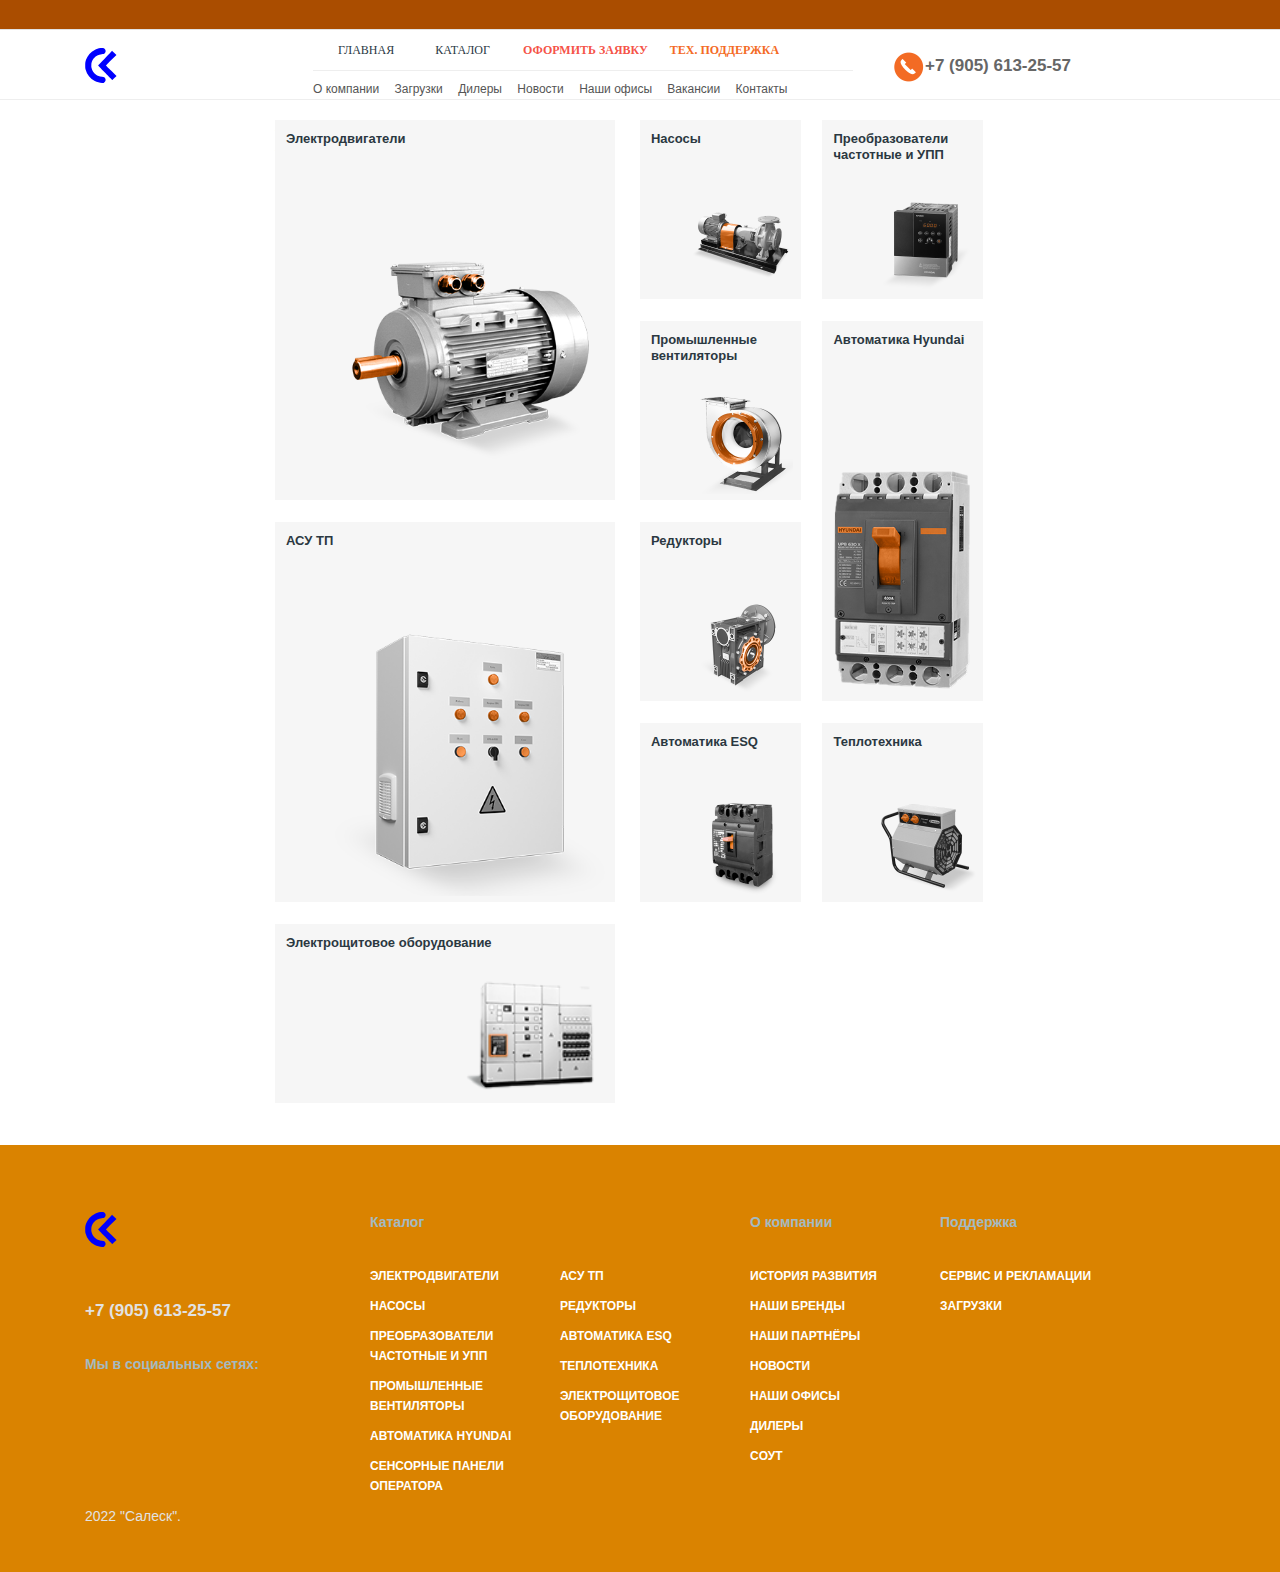
<file: index.html>
<!DOCTYPE HTML>
<html lang="en">

  <head>

    <link href="./files/super_style.css" rel="stylesheet" media="screen">
    <meta http-equiv="Content-Type" content="text/html; charset=UTF-8">


    <meta name="viewport" content="width=device-width, initial-scale=1">
    <meta http-equiv="X-UA-Compatible" content="IE=edge">
    <link rel="shortcut icon" href="https://msk.elcomspb.ru/favicon.ico" type="image/x-icon">
    <title>Каталог</title>
    <base href=".">
    <link href="https://msk.elcomspb.ru/catalogue/" rel="canonical">
    <meta name="facebook-domain-verification" content="m94mma11c1edsenq74d2ubyyzg84fd">
    <meta property="og:site_name" content="Элком Москва">


    <script>
      window.dataLayer = window.dataLayer || [];
      function gtag() { dataLayer.push(arguments); }
      gtag('js', new Date());

      gtag('config', 'UA-3451150-19');
    </script>

  </head>


  <span id="warning-container"><i data-reactroot=""></i></span>

  <div id="cookie_warning" style="display: none;">
    <p>
      Наш сайт использует файлы cookie и похожие технологии, чтобы гарантировать максимальное удобство пользователям,
      предоставляя персонализированную информацию, запоминая предпочтения в области маркетинга и продукции, а также
      помогая получить правильную информацию. <a href="https://msk.elcomspb.ru/about_cookie/">Подробнее...</a> </p>
    <button type="button" class="close" aria-label="Close">
      <span aria-hidden="true">×</span>
    </button>
  </div>

  <div class="modal fade" id="pulseModal" tabindex="-1" role="dialog">
    <div class="modal-dialog" role="document">
      <div class="modal-content">
        <div class="modal-header">
          <button type="button" class="pulse-notice-check close" data-dismiss="modal" aria-label="Close"><span
              aria-hidden="true">×</span></button>
          <h4 class="modal-title">Уведомление</h4>
        </div>
        <div class="modal-body">
          <span id="pulse-msg"></span>
        </div>
        <div class="modal-footer">
          <button type="button" class="pulse-notice-check btn btn-orange" data-dismiss="modal">Закрыть</button>
        </div>
      </div>
    </div>
  </div>

  <div class="modal fade" id="myModal" tabindex="-1" role="dialog">
    <div class="modal-dialog" role="document">
      <div class="modal-content">
        <div class="modal-header">
          <button type="button" class="close" data-dismiss="modal" aria-label="Close"><span
              aria-hidden="true">×</span></button>

        </div>
        <div class="modal-body">

        </div>
        <div class="modal-footer">
          <button type="button" class="btn btn-orange" data-dismiss="modal">Закрыть</button>
        </div>
      </div>
    </div>
  </div>


  <nav id="top">
    <div class="visible-xs mobile-block container ">
      <button class="return-button hidden" type="button">
        <span class="glyphicon glyphicon-arrow-up" aria-hidden="true"></span>
      </button>
      <div class="row">
        <div class="col-xs-8">
        </div>
        <div class="col-xs-2">
        </div>
        <div class="col-xs-2">
          <div class="navbar-header">
            <button type="button" id="button-mobile-menu" class="navbar-toggle collapsed" data-toggle="collapse"
              data-target="#mobile-menu" aria-expanded="false">
              <span class="sr-only">Toggle navigation</span>
              <span class="icon-bar"></span>
              <span class="icon-bar"></span>
              <span class="icon-bar"></span>
            </button>
          </div>
        </div>
      </div>
      <div class="collapse navbar-collapse" id="mobile-menu">
        <ul class="nav navbar-nav">
          <li class="active"><a href="https://msk.elcomspb.ru/">Главная</a></li>
          <li><a href="https://msk.elcomspb.ru/catalogue/">Каталог</a></li>
          <li><a href="https://msk.elcomspb.ru/cart/">Оформить заявку</a></li>
          <li><a href="https://msk.elcomspb.ru/company/press_centre/news/">Новости</a></li>
          <li><a href="https://msk.elcomspb.ru/company/">О компании</a></li>
          <li><a href="https://msk.elcomspb.ru/vacancy/">Вакансии</a></li>
          <li><a href="https://msk.elcomspb.ru/contacts/dealers/">Дилеры</a></li>
          <li><a href="https://msk.elcomspb.ru/contacts/">Наши офисы</a></li>
          <li><a href="https://msk.elcomspb.ru/downloads/">Загрузки</a></li>
          <li role="separator" class="divider"><a href="https://msk.elcomspb.ru/contacts/moskva/">Контакты</a></li>
        </ul>
      </div>
      <div class="mobile-send-request row">
        <div class="col-xs-12 text-center">
          <a href="https://msk.elcomspb.ru/cart/"><span class="paperclip-img"></span>Оставить заявку</a>
        </div>
      </div>
      <div class="mobile-tech-support row">
        <div class="col-xs-12 text-center">
          <a href="https://msk.elcomspb.ru/help/support/"><i class="fa fa-wrench" aria-hidden="true"></i>Тех.
            поддержка</a>
        </div>
      </div>
      <div class="cities">

        <ul class="city hidden">

          <li><a class="site_base" href="https://www.elcomspb.ru/">Санкт-Петербург</a></li>

          <li><a href="https://msk.elcomspb.ru/">Москва</a></li>

          <li><a href="https://kz.elcomspb.ru/">Алматы</a></li>

          <li><a href="https://brn.elcomspb.ru/">Барнаул</a></li>

          <li><a href="https://vrn.elcomspb.ru/">Воронеж</a></li>

          <li><a href="https://ekb.elcomspb.ru/">Екатеринбург</a></li>

          <li><a href="https://iz.elcomspb.ru/">Ижевск</a></li>

          <li><a href="https://kzn.elcomspb.ru/">Казань</a></li>

          <li><a href="https://krg.elcomspb.ru/">Караганда</a></li>

          <li><a href="https://kg.elcomspb.ru/">Киргизия</a></li>

          <li><a href="https://krd.elcomspb.ru/">Краснодар</a></li>

          <li><a href="https://krn.elcomspb.ru/">Красноярск</a></li>

          <li><a href="https://nn.elcomspb.ru/">Нижний Новгород</a></li>

          <li><a href="https://nsk.elcomspb.ru/">Новосибирск</a></li>

          <li><a href="https://omsk.elcomspb.ru/">Омск</a></li>

          <li><a href="https://prm.elcomspb.ru/">Пермь</a></li>

          <li><a href="https://rnd.elcomspb.ru/">Ростов-на-Дону</a></li>

          <li><a href="https://smr.elcomspb.ru/">Самара</a></li>

          <li><a href="https://sar.elcomspb.ru/">Саратов</a></li>

          <li><a href="https://sta.elcomspb.ru/">Ставрополь</a></li>

          <li><a href="https://ufa.elcomspb.ru/">Уфа</a></li>

          <li><a href="https://chlb.elcomspb.ru/">Челябинск</a></li>

        </ul>
      </div>

      <div class="row">
        <div class="col-xs-12 header-phone">
          <a class="link_phone" href="tel:+7(905)613-25-57">
            <img alt="текст" src="./files/phone.png">
          </a>
          <span><a class="link_phone" href="tel:+7(905)613-25-57">+7 (905) 613-25-57</a></span>

        </div>
        <div class="col-xs-12 mobile-email">

        </div>
      </div>
    </div>

    <div class="container hidden-xs">

      <div class="cities">
        <div class="city-active">
          <div class="hidden-xs">


          </div>
          <div class="visible-xs">
            <div>
              <div class="row">
                <div class="col-xs-11">Ваш город: <span>Москва</span></div>
                <div class="col-xs-1"><i class="fa fa-caret-down" aria-hidden="true"></i></div>
              </div>
            </div>
          </div>
        </div>
        <ul class="city hidden">

          <li><a class="site_base" href="https://www.elcomspb.ru/">Санкт-Петербург</a></li>

          <li><a href="https://msk.elcomspb.ru/">Москва</a></li>

          <li><a href="https://kz.elcomspb.ru/">Алматы</a></li>

          <li><a href="https://brn.elcomspb.ru/">Барнаул</a></li>

          <li><a href="https://vrn.elcomspb.ru/">Воронеж</a></li>

          <li><a href="https://ekb.elcomspb.ru/">Екатеринбург</a></li>

          <li><a href="https://iz.elcomspb.ru/">Ижевск</a></li>

          <li><a href="https://kzn.elcomspb.ru/">Казань</a></li>

          <li><a href="https://krg.elcomspb.ru/">Караганда</a></li>

          <li><a href="https://kg.elcomspb.ru/">Киргизия</a></li>

          <li><a href="https://krd.elcomspb.ru/">Краснодар</a></li>

          <li><a href="https://krn.elcomspb.ru/">Красноярск</a></li>

          <li><a href="https://nn.elcomspb.ru/">Нижний Новгород</a></li>

          <li><a href="https://nsk.elcomspb.ru/">Новосибирск</a></li>

          <li><a href="https://omsk.elcomspb.ru/">Омск</a></li>

          <li><a href="https://prm.elcomspb.ru/">Пермь</a></li>

          <li><a href="https://rnd.elcomspb.ru/">Ростов-на-Дону</a></li>

          <li><a href="https://smr.elcomspb.ru/">Самара</a></li>

          <li><a href="https://sar.elcomspb.ru/">Саратов</a></li>

          <li><a href="https://sta.elcomspb.ru/">Ставрополь</a></li>

          <li><a href="https://ufa.elcomspb.ru/">Уфа</a></li>

          <li><a href="https://chlb.elcomspb.ru/">Челябинск</a></li>

        </ul>
      </div>

      <div id="top-links" class="nav pull-right">
        <ul class="list-inline">

          <li></li>
        </ul>
      </div>
    </div>
  </nav>
  <header>
    <div class="container hidden-xs">
      <div class="row header-row">
        <div class="col-sm-3 col-md-3">
          <div id="logo">
            <a href="https://msk.elcomspb.ru/">
              <img src="./files/ck.svg" width="35" title="СК" alt="Москва" class="img-responsive">
            </a>
          </div>
          <div class="header-phone visible-sm">
            <img alt="текст" src="./files/phone.png">
            <span>+7 (905) 613-25-57</span>

          </div>
        </div>
        <div class="col-sm-9 col-md-5">

          <div class="main-menu">
            <a class="main-item" href="https://msk.elcomspb.ru/">Главная</a>
            <a class="catalog-item" href="https://msk.elcomspb.ru/catalogue/">Каталог</a>
            <a class="request-item" href="https://msk.elcomspb.ru/cart/">Оформить заявку</a>
            <a class="support-item" href="https://msk.elcomspb.ru/help/support/">
              <i class="fa fa-wrench" aria-hidden="true"></i>
              Тех. поддержка
            </a>
          </div>
          <div class="option-menu">
            <a href="https://msk.elcomspb.ru/company/">О компании</a>
            <a href="https://msk.elcomspb.ru/downloads/">Загрузки</a>
            <a href="https://msk.elcomspb.ru/contacts/dealers/">Дилеры</a>
            <a href="https://msk.elcomspb.ru/company/press_centre/news/">Новости</a>
            <a href="https://msk.elcomspb.ru/contacts/">Наши офисы</a>
            <a href="https://msk.elcomspb.ru/vacancy/">Вакансии</a>
            <a href="https://msk.elcomspb.ru/contacts/moskva/">Контакты</a>
          </div>

        </div>
        <!-- Если 2 номера, как у Алматы, то раскоментить класс, для того, чтобы в блок поместились 2 номера -->
        <div class="col-md-3  header-phone hidden-sm">
          <img alt="текст" src="./files/phone.png">+7 (905) 613-25-57
        </div>
        <div class="col-md-3 input-block-search hidden-sm">
          <input type="text" id="search" name="search" value="" placeholder="Поиск товара по каталогу">
        </div>
        <div class="col-md-1 hidden-sm">

        </div>
        <div class="cart-lg-container">
          <div class="col-md-1 hidden-sm hidden-xs">

          </div>
        </div>
      </div>
      <div class="row visible-sm search-bin-sm-block">
        <div class="col-sm-4 col-sm-offset-5">
          <div class="input-block-search">
            <input type="text" id="search-sm" name="search" value="" placeholder="Поиск товара по каталогу">
            <button class="search-btn">Найти</button>
          </div>
        </div>
        <div class="col-sm-2">

        </div>

      </div>
    </div>
  </header>

  <div class="container">
    <div class="row">

      <div class="col-md-8" id="main-cat">
        <div class="main-catalog">
          <div class="desktop" style="position: relative; height: 1005px;"> -->
            <div id="grid-item1" data-grid_item="grid-item"></div> --> -->
            <div id="grid-sizer1" class="grid-sizer4"></div>
            <div id="gutter-sizer1" class="gutter-sizer4"></div>

            <a href="https://msk.elcomspb.ru/catalogue/elec/"
              class="item category-preview grid-item grid-item-4-height2 grid-item-4-width2"
              style="position: absolute; left: 0%; top: 0px;">
              <span>Электродвигатели</span>
              <img src="./files/cat_engine.png" class="img-responsive" alt="" style="display: inline;">
            </a>

            <a href="https://msk.elcomspb.ru/catalogue/industrial-pumps/"
              class="item category-preview grid-item grid-item-4-height1 grid-item-4-width1"
              style="position: absolute; left: 49.9958%; top: 0px;">
              <span>Насосы</span>
              <img src="./files/pumps.png" class="img-responsive" alt="" style="display: inline;">
            </a>

            <a href="https://msk.elcomspb.ru/catalogue/invertors/"
              class="item category-preview grid-item grid-item-4-height1 grid-item-4-width1"
              style="position: absolute; left: 74.9937%; top: 0px;">
              <span>Преобразователи частотные и УПП</span>
              <img src="./files/invertor.png" class="img-responsive" alt="" style="display: inline;">
            </a>

            <a href="https://msk.elcomspb.ru/catalogue/ventilators/"
              class="item category-preview grid-item grid-item-4-height1 grid-item-4-width1"
              style="position: absolute; left: 49.9958%; top: 201px;">
              <span>Промышленные вентиляторы</span>
              <img src="./files/vent.png" class="img-responsive" alt="" style="display: inline;">
            </a>

            <a href="https://msk.elcomspb.ru/catalogue/hyundai/"
              class="item category-preview grid-item grid-item-4-height2 grid-item-4-width1"
              style="position: absolute; left: 74.9937%; top: 201px;">
              <span>Автоматика Hyundai</span>
              <img src="./files/automate.png" class="img-responsive" alt="" style="display: inline;">
            </a>

            <a href="https://msk.elcomspb.ru/catalogue/asutp/"
              class="item category-preview grid-item grid-item-4-height2 grid-item-4-width2"
              style="position: absolute; left: 0%; top: 402px;">
              <span>АСУ ТП</span>
              <img src="./files/asutp.png" class="img-responsive" alt="" style="display: inline;">
            </a>

            <a href="https://msk.elcomspb.ru/catalogue/gearbox/"
              class="item category-preview grid-item grid-item-4-height1 grid-item-4-width1"
              style="position: absolute; left: 49.9958%; top: 402px;">
              <span>Редукторы</span>
              <img src="./files/reductor.png" class="img-responsive" alt="" style="display: inline;">
            </a>

            <a href="https://msk.elcomspb.ru/catalogue/automate_esq/"
              class="item category-preview grid-item grid-item-4-height1 grid-item-4-width1"
              style="position: absolute; left: 49.9958%; top: 603px;">
              <span>Автоматика ESQ</span>
              <img src="./files/250.png" class="img-responsive" alt="" style="display: inline;">
            </a>

            <a href="https://msk.elcomspb.ru/catalogue/thermotechnics/"
              class="item category-preview grid-item grid-item-4-height1 grid-item-4-width1"
              style="position: absolute; left: 74.9937%; top: 603px;">
              <span>Теплотехника</span>
              <img src="./files/teplo.png" class="img-responsive" alt="" style="display: inline;">
            </a>

            <a href="https://msk.elcomspb.ru/catalogue/schild/"
              class="item category-preview grid-item grid-item-4-height1 grid-item-4-width2"
              style="position: absolute; left: 0%; top: 804px;">
              <span>Электрощитовое оборудование</span>
              <img src="./files/vru.png" class="img-responsive" alt="" style="display: inline;">
            </a>
          </div>
          <div class="tablet hidden">
            <div id="grid-item2" data-grid_item="grid-item"></div>
            <div id="grid-sizer2" class="grid-sizer4"></div>
            <div id="gutter-sizer2" class="gutter-sizer4"></div>

            <a href="https://msk.elcomspb.ru/catalogue/elec/"
              class="item category-preview grid-item grid-item-4-height2 grid-item-4-width2">
              <span>Электродвигатели</span>
              <img src="./files/cat_engine.png" class="img-responsive" alt="" style="display: inline;">
            </a>

            <a href="https://msk.elcomspb.ru/catalogue/industrial-pumps/"
              class="item category-preview grid-item grid-item-4-height1 grid-item-4-width1">
              <span>Насосы</span>
              <img src="./files/pumps.png" class="img-responsive" alt="" style="display: inline;">
            </a>

            <a href="https://msk.elcomspb.ru/catalogue/invertors/"
              class="item category-preview grid-item grid-item-4-height1 grid-item-4-width1">
              <span>Преобразователи частотные и УПП</span>
              <img src="./files/invertor.png" class="img-responsive" alt="" style="display: inline;">
            </a>

            <a href="https://msk.elcomspb.ru/catalogue/ventilators/"
              class="item category-preview grid-item grid-item-4-height1 grid-item-4-width1">
              <span>Промышленные вентиляторы</span>
              <img src="./files/vent.png" class="img-responsive" alt="" style="display: inline;">
            </a>

            <a href="https://msk.elcomspb.ru/catalogue/hyundai/"
              class="item category-preview grid-item grid-item-4-height2 grid-item-4-width1">
              <span>Автоматика Hyundai</span>
              <img src="./files/automate.png" class="img-responsive" alt="" style="display: inline;">
            </a>

            <a href="https://msk.elcomspb.ru/catalogue/asutp/"
              class="item category-preview grid-item grid-item-4-height2 grid-item-4-width2">
              <span>АСУ ТП</span>
              <img src="./files/asutp.png" class="img-responsive" alt="" style="display: inline;">
            </a>

            <a href="https://msk.elcomspb.ru/catalogue/gearbox/"
              class="item category-preview grid-item grid-item-4-height1 grid-item-4-width1">
              <span>Редукторы</span>
              <img src="./files/reductor.png" class="img-responsive" alt="" style="display: inline;">
            </a>

            <a href="https://msk.elcomspb.ru/catalogue/automate_esq/"
              class="item category-preview grid-item grid-item-4-height1 grid-item-4-width1">
              <span>Автоматика ESQ</span>
              <img src="./files/250.png" class="img-responsive" alt="" style="display: inline;">
            </a>

            <a href="https://msk.elcomspb.ru/catalogue/thermotechnics/"
              class="item category-preview grid-item grid-item-4-height1 grid-item-4-width1">
              <span>Теплотехника</span>
              <img src="./files/teplo.png" class="img-responsive" alt="" style="display: inline;">
            </a>

            <a href="https://msk.elcomspb.ru/catalogue/schild/"
              class="item category-preview grid-item grid-item-4-height1 grid-item-4-width2">
              <span>Электрощитовое оборудование</span>
              <img src="./files/vru.png" class="img-responsive" alt="" style="display: inline;">
            </a>
          </div>
          <div class="mobile hidden">
            <div id="grid-item3" data-grid_item="grid-item-xs"></div>
            <div id="grid-sizer3" class="grid-sizer-xs"></div>
            <div id="gutter-sizer3" class="gutter-sizer-xs"></div>

            <a href="https://msk.elcomspb.ru/catalogue/elec/"
              class="grid-item-xs item category-preview grid-item-xs-height2 grid-item-xs-width2">
              <span>Электродвигатели</span>
              <img src="./files/cat_engine.png" class="img-responsive" alt="" style="display: inline;">
            </a>

            <a href="https://msk.elcomspb.ru/catalogue/industrial-pumps/"
              class="grid-item-xs item category-preview grid-item-xs-height1 grid-item-xs-width1">
              <span>Насосы</span>
              <img src="./files/pumps.png" class="img-responsive" alt="" style="display: inline;">
            </a>

            <a href="https://msk.elcomspb.ru/catalogue/invertors/"
              class="grid-item-xs item category-preview grid-item-xs-height1 grid-item-xs-width1">
              <span>Преобразователи частотные и УПП</span>
              <img src="./files/invertor.png" class="img-responsive" alt="" style="display: inline;">
            </a>

            <a href="https://msk.elcomspb.ru/catalogue/ventilators/"
              class="grid-item-xs item category-preview grid-item-xs-height1 grid-item-xs-width1">
              <span>Промышленные вентиляторы</span>
              <img src="./files/vent.png" class="img-responsive" alt="" style="display: inline;">
            </a>

            <a href="https://msk.elcomspb.ru/catalogue/hyundai/"
              class="grid-item-xs item category-preview grid-item-xs-height2 grid-item-xs-width1">
              <span>Автоматика Hyundai</span>
              <img src="./files/automate.png" class="img-responsive" alt="" style="display: inline;">
            </a>

            <a href="https://msk.elcomspb.ru/catalogue/gearbox/"
              class="grid-item-xs item category-preview grid-item-xs-height1 grid-item-xs-width1">
              <span>Редукторы</span>
              <img src="./files/reductor.png" class="img-responsive" alt="" style="display: inline;">
            </a>

            <a href="https://msk.elcomspb.ru/catalogue/thermotechnics/"
              class="grid-item-xs item category-preview grid-item-xs-height1 grid-item-xs-width1">
              <span>Теплотехника</span>
              <img src="./files/teplo.png" class="img-responsive" alt="" style="display: inline;">
            </a>

            <a href="https://msk.elcomspb.ru/catalogue/automate_esq/"
              class="grid-item-xs item category-preview grid-item-xs-height1 grid-item-xs-width1">
              <span>Автоматика ESQ</span>
              <img src="./files/250.png" class="img-responsive" alt="" style="display: inline;">
            </a>

            <a href="https://msk.elcomspb.ru/catalogue/asutp/"
              class="grid-item-xs item category-preview grid-item-xs-height2 grid-item-xs-width2">
              <span>АСУ ТП</span>
              <img src="./files/asutp.png" class="img-responsive" alt="" style="display: inline;">
            </a>

            <a href="https://msk.elcomspb.ru/catalogue/schild/"
              class="grid-item-xs item category-preview grid-item-xs-height1 grid-item-xs-width2">
              <span>Электрощитовое оборудование</span>
              <img src="./files/vru.png" class="img-responsive" alt="" style="display: inline;">
            </a>
          </div>
        </div>
      </div>
    </div>
  </div>

  <footer>
    <div class="container">
      <div class="row visible-sm">
        <div class="col-sm-6 footer-info">
          <div class="row">
            <div class="col-sm-12 logo">
              <img src="./files/ck.svg" alt="" width="35" class="img-responsive">
            </div>
            <div class="footer-phone col-sm-6">+7 (905) 613-25-57</div>
            <div class="footer-email col-sm-6">

            </div>
          </div>
          <h4>Каталог</h4>
          <div class="footer-catalog">
            <p><a href="https://msk.elcomspb.ru/catalogue/elec/">Электродвигатели</a></p>
            <p><a href="https://msk.elcomspb.ru/catalogue/industrial-pumps/">Насосы</a></p>
            <p><a href="https://msk.elcomspb.ru/catalogue/invertors/">Преобразователи частотные и УПП</a></p>
            <p><a href="https://msk.elcomspb.ru/catalogue/ventilators/">Промышленные вентиляторы</a></p>
            <p><a href="https://msk.elcomspb.ru/catalogue/hyundai/">Автоматика Hyundai</a></p>
            <p><a href="https://msk.elcomspb.ru/catalogue/touch-panels/">Сенсорные панели оператора</a></p>
            <p><a href="https://msk.elcomspb.ru/catalogue/asutp/">АСУ ТП</a></p>
            <p><a href="https://msk.elcomspb.ru/catalogue/gearbox/">Редукторы</a></p>
            <p><a href="https://msk.elcomspb.ru/catalogue/automate_esq/">Автоматика ESQ</a></p>
            <p><a href="https://msk.elcomspb.ru/catalogue/thermotechnics/">Теплотехника</a></p>
            <p><a href="https://msk.elcomspb.ru/catalogue/schild/">Электрощитовое оборудование</a></p>

          </div>

        </div>
        <div class="col-sm-6">
          <p class="p-info">Российский производитель, разработчик и поставщик энергоэффективного оборудования</p>
          <p class="private"></p>
          <div class="footer-company">
            <h4>О компании</h4>
            <p><a href="https://msk.elcomspb.ru/company/history/">История развития</a></p>
            <p><a href="https://msk.elcomspb.ru/company/brands/">Наши бренды</a></p>
            <p><a href="https://msk.elcomspb.ru/company/partners/">Наши партнёры</a></p>
            <p><a href="https://msk.elcomspb.ru/company/press_centre/news/">Новости</a></p>
            <!-- <p><a href="#">Вакансии</a></p> -->
            <p><a href="https://msk.elcomspb.ru/contacts/">Наши офисы</a></p>
            <p><a href="https://msk.elcomspb.ru/contacts/dealers/">Дилеры</a></p>
            <p><a href="https://msk.elcomspb.ru/company/sout/">CОУТ</a></p>
          </div>
          <div class="footer-support">
            <h4>Поддержка</h4>
            <p><a href="https://msk.elcomspb.ru/help/support/">Сервис и рекламации</a></p>
            <p><a href="https://msk.elcomspb.ru/downloads/">Загрузки</a></p>
          </div>
        </div>
      </div>
      <div class="row visible-sm">
        <div class="col-md-12">
          <p class="years">2022 "Салеск".</p>
        </div>
      </div>
      <div class="row hidden-sm">
        <div class="col-md-3 footer-info">
          <div class="logo">
            <img src="./files/ck.svg" width="35" alt="" class="img-responsive">
          </div>
          <div class="hidden-xs">
            <p class="footer-phone">+7 (905) 613-25-57</p>
            <h5>Мы в социальных сетях:</h5>
            <p class="footer-social">
              <!-- <a href="https://vk.com/elcomspbru" target="_blank"> -->
              <i class="fab fa-vk" aria-hidden="true"></i>
              <!-- </a> -->
              <a href="https://www.tiktok.com/@elcomlive" target="_blank">
                <i class="fab fa-tiktok" aria-hidden="true"></i>
              </a>
              <a href="https://t.me/elcomtalk" target="_blank">
                <i class="fab fa-telegram" aria-hidden="true"></i>
              </a>
            </p>
          </div>
          <div class="visible-xs row contact-block">
            <div class="col-xs-7 footer-phone">+7 (905) 613-25-57</div>
            <div class="col-xs-5 footer-email text-right">
              <!-- <a href="">spb@elcomspb.ru</a> -->
            </div>
          </div>
        </div>
        <div class="col-md-4">
          <h4>Каталог</h4>
          <div class="footer-catalog row">

            <div class="col-md-6">
              <p><a href="https://msk.elcomspb.ru/catalogue/elec/">Электродвигатели</a></p>
              <p><a href="https://msk.elcomspb.ru/catalogue/industrial-pumps/">Насосы</a></p>
              <p><a href="https://msk.elcomspb.ru/catalogue/invertors/">Преобразователи частотные и УПП</a></p>
              <p><a href="https://msk.elcomspb.ru/catalogue/ventilators/">Промышленные вентиляторы</a></p>
              <p><a href="https://msk.elcomspb.ru/catalogue/hyundai/">Автоматика Hyundai</a></p>
              <p><a href="https://msk.elcomspb.ru/catalogue/touch-panels/">Сенсорные панели оператора</a></p>

            </div>
            <div class="col-md-6">
              <p><a href="https://msk.elcomspb.ru/catalogue/asutp/">АСУ ТП</a></p>
              <p><a href="https://msk.elcomspb.ru/catalogue/gearbox/">Редукторы</a></p>
              <p><a href="https://msk.elcomspb.ru/catalogue/automate_esq/">Автоматика ESQ</a></p>
              <p><a href="https://msk.elcomspb.ru/catalogue/thermotechnics/">Теплотехника</a></p>
              <p><a href="https://msk.elcomspb.ru/catalogue/schild/">Электрощитовое оборудование</a></p>

            </div>
          </div>
        </div>
        <div class="col-md-2 footer-company">
          <h4>О компании</h4>
          <p><a href="https://msk.elcomspb.ru/company/history/">История развития</a></p>
          <p><a href="https://msk.elcomspb.ru/company/brands/">Наши бренды</a></p>
          <p><a href="https://msk.elcomspb.ru/company/partners/">Наши партнёры</a></p>
          <p><a href="https://msk.elcomspb.ru/company/press_centre/news/">Новости</a></p>
          <!-- <p><a href="#">Вакансии</a></p> -->
          <p><a href="https://msk.elcomspb.ru/contacts/">Наши офисы</a></p>
          <p><a href="https://msk.elcomspb.ru/contacts/dealers/">Дилеры</a></p>
          <p><a href="https://msk.elcomspb.ru/company/sout/">CОУТ</a></p>
        </div>
        <div class="col-md-3 footer-support">
          <h4>Поддержка</h4>
          <p><a href="https://msk.elcomspb.ru/help/support/">Сервис и рекламации</a></p>
          <p><a href="https://msk.elcomspb.ru/downloads/">Загрузки</a></p>
        </div>
        <div class="col-md-3 visible-xs">
          <h4>Мы в социальных сетях:</h4>
          <br>
          <p class="footer-social text-center">
            <i class="fab fa-vk" aria-hidden="true"></i>
            <a href="https://www.tiktok.com/@elcomlive" target="_blank">
              <i class="fab fa-tiktok" aria-hidden="true"></i>
            </a>
            <a href="https://t.me/elcomtalk" target="_blank">
              <i class="fab fa-telegram" aria-hidden="true"></i>
            </a>
          </p>
        </div>
      </div>

      <p class="private visible-md visible-lg">2022 "Салеск".</p>
      <div class="visible-xs">
        <p class="years text-center">2022 "Салеск".</p>
        <p class="private text-center"></p>
      </div>
    </div>
  </footer>
  <div id="wot-new-assistant-container">
    <div data-reactroot=""></div>
  </div>


  </body>

</html>
</file>
